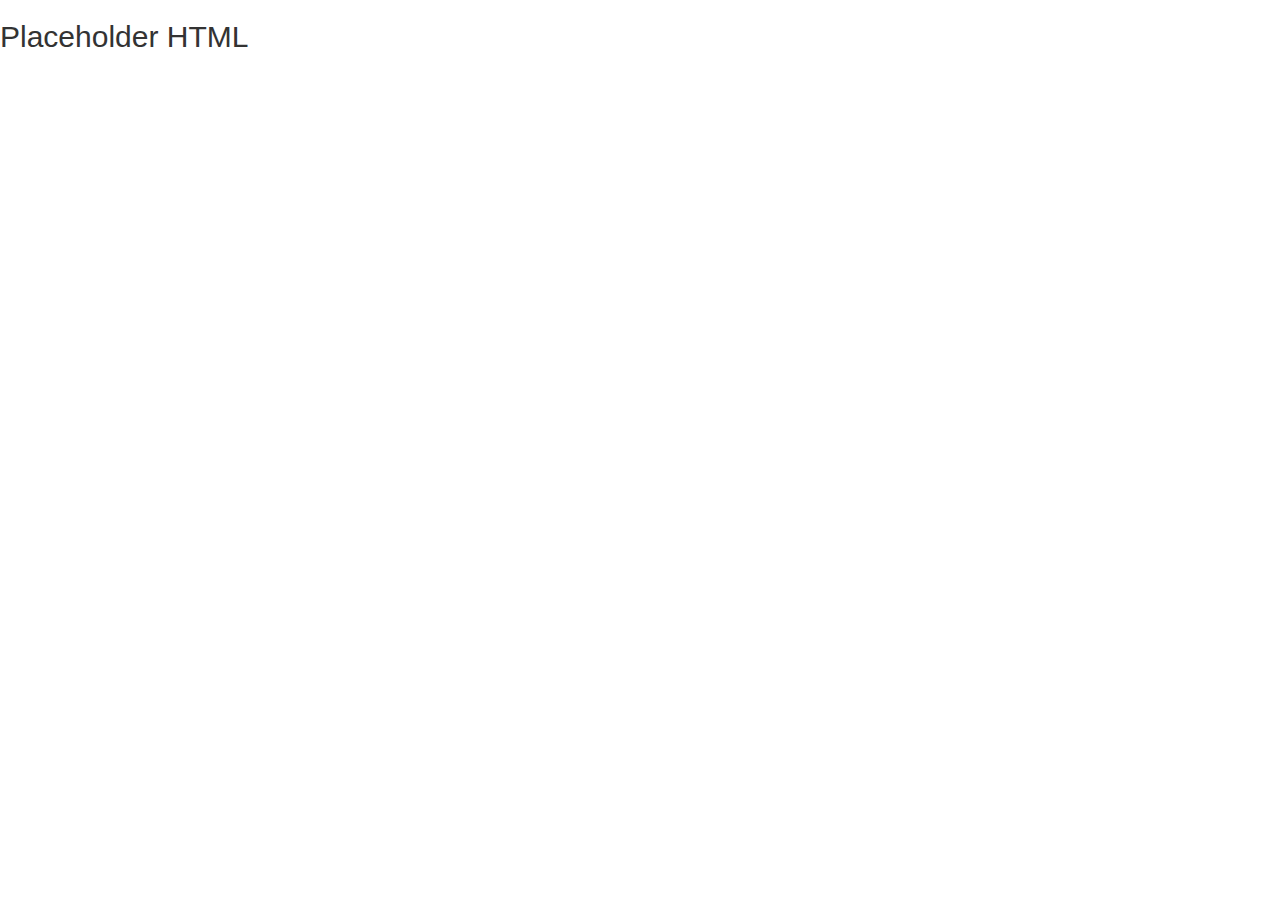
<file: placeholder.html>
<!DOCTYPE html>
<!--[if lt IE 7]>      <html class="no-js lt-ie9 lt-ie8 lt-ie7"> <![endif]-->
<!--[if IE 7]>         <html class="no-js lt-ie9 lt-ie8"> <![endif]-->
<!--[if IE 8]>         <html class="no-js lt-ie9"> <![endif]-->
<!--[if gt IE 8]><!--> <html class="no-js"> <!--<![endif]-->
<head>
    <meta charset="utf-8">
    <meta http-equiv="X-UA-Compatible" content="IE=edge,chrome=1">
    <title>Placehoder</title>
    <meta name="description" content="">
    <meta name="viewport" content="width=device-width, initial-scale=1">
    <link rel="stylesheet" href="css/bootstrap.min.css">
    <link rel="stylesheet" href="css/bootstrap-theme.min.css">
    <link rel="stylesheet" href="css/main.css">
</head>
<body>
  <h2 class="clearfix">Placeholder HTML</h2>
</body>
</html>
</file>
<file: css/main.css>
/* ==========================================================================
   Author's custom styles
   ========================================================================== */
</file>
